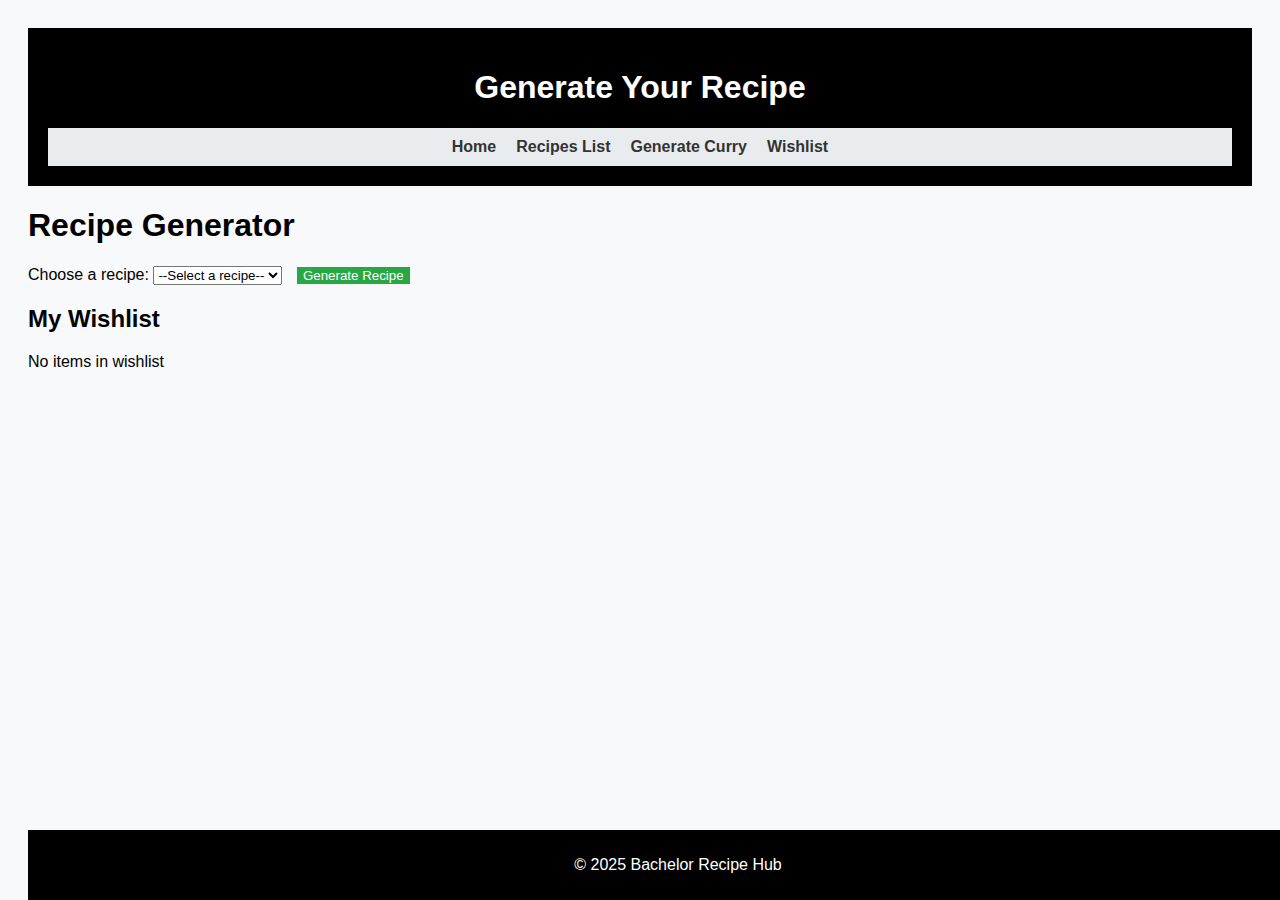
<file: generate.html>
<html>
<head>
  <title>Recipe Generator</title>
  <link rel="stylesheet" href="styles.css" />
</head>
<body>
  <header>
    <h1>Generate Your Recipe</h1>
    <nav>
      <a href="index.html">Home</a>
      <a href="recipes.html">Recipes List</a>
      <a href="generate.html">Generate Curry</a>
      <a href="wishlist.html">Wishlist</a>
    </nav>
  </header>

  <h1>Recipe Generator</h1>
  <label for="recipeInput">Choose a recipe:</label>
  <select id="recipeInput">
    <option value="">--Select a recipe--</option>
    <option value="egg friedrice">Egg Friedrice</option>
    <option value="soya pakoda">Soya Pakoda</option>
    <option value="chicken curry">Chicken Curry</option>
    <option value="maggie">Maggie</option>
    <option value="tomato dal">Tomato Dal</option>
    <option value="cappucino coffee">Cappucino Coffee</option>
    <option value="pulihora">Pulihora</option>
    <option value="sambar">Sambar</option>
    <option value="potato fry">Potato Fry</option>
    
  </select>

  <button onclick="getRecipe()">Generate Recipe</button>

  <div id="results"></div>

  <h2>My Wishlist</h2>
  <ul id="wishlistItems"></ul>
  
  </main>
  <footer>
    <p>&copy; 2025 Bachelor Recipe Hub</p>
  </footer>

  <script src="scripts.js"></script>
</body>
</html>
</file>
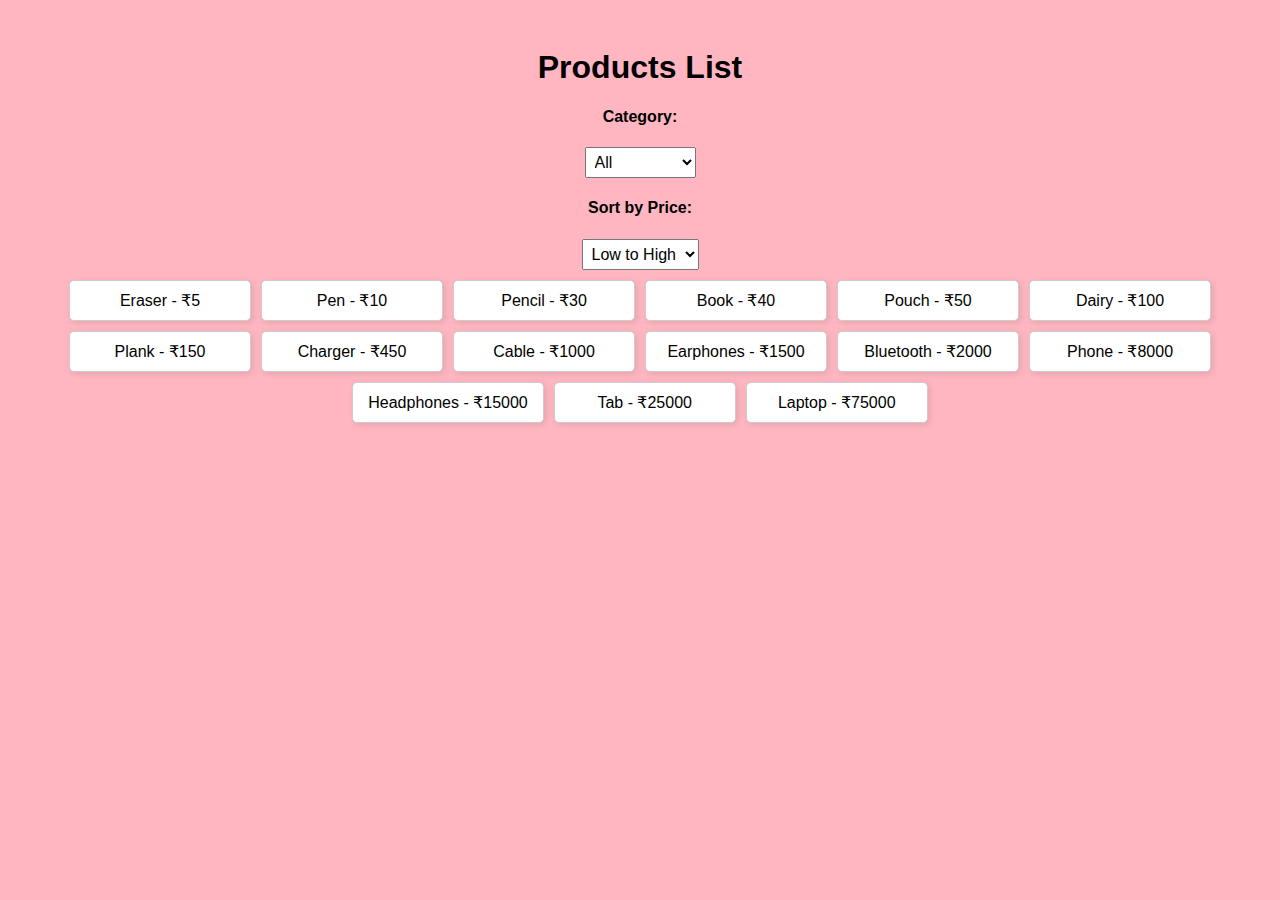
<file: productlisting.html>
<!DOCTYPE html>
<html lang="en">
<head>
  <meta charset="UTF-8" />
  <meta name="viewport" content="width=device-width, initial-scale=1.0" />
  <title>Product Listing</title>
  <style>
    body {
      font-family: Arial, sans-serif;
      padding: 20px;
      background-color: lightpink;
    }

    h1, h4, label {
      text-align: center;
    }

    select {
      font-size: 16px;
      padding: 5px;
      margin: 10px;
      display: block;
      margin-left: auto;
      margin-right: auto;
    }

    #productContainer {
      display: flex;
      flex-wrap: wrap;
      gap: 10px;
      justify-content: center;
    }

    #productContainer > div {
      border: 1px solid #ccc;
      padding: 10px 15px;
      background-color: white;
      border-radius: 5px;
      font-size: 16px;
      min-width: 150px;
      text-align: center;
      box-shadow: 2px 2px 6px rgba(0, 0, 0, 0.1);
    }
  </style>
</head>
<body>
  <center>
    <h1>Products List</h1>
  </center>

  <h4><b><label for="categoryFilter">Category:</label></b></h4>
  <select id="categoryFilter">
    <option value="all">All</option>
    <option value="electronics">Electronics</option>
    <option value="stationery">Stationery</option>
  </select>

  <h4><b><label for="sortPrice">Sort by Price:</label></b></h4>
  <select id="sortPrice">
    <option value="asc">Low to High</option>
    <option value="desc">High to Low</option>
  </select>

  <div id="productContainer"></div>

  <script>
    const products = [
      { name: "Laptop", category: "electronics", price: 75000 },
      { name: "Phone", category: "electronics", price: 8000 },
      { name: "Earphones", category: "electronics", price: 1500 },
      { name: "Bluetooth", category: "electronics", price: 2000 },
      { name: "Charger", category: "electronics", price: 450 },
      { name: "Cable", category: "electronics", price: 1000 },
      { name: "Tab", category: "electronics", price: 25000 },
      { name: "Headphones", category: "electronics", price: 15000 },
      { name: "Book", category: "stationery", price: 40 },
      { name: "Pen", category: "stationery", price: 10 },
      { name: "Pencil", category: "stationery", price: 30 },
      { name: "Dairy", category: "stationery", price: 100 },
      { name: "Eraser", category: "stationery", price: 5 },
      { name: "Pouch", category: "stationery", price: 50 },
      { name: "Plank", category: "stationery", price: 150 }
    ];

    function displayProducts(items) {
      const container = document.getElementById("productContainer");
      container.innerHTML = "";
      items.forEach(product => {
        const div = document.createElement("div");
        div.textContent = `${product.name} - ₹${product.price}`;
        container.appendChild(div);
      });
    }

    function applyFilters() {
      const category = document.getElementById("categoryFilter").value;
      const sort = document.getElementById("sortPrice").value;
      let filtered = products.filter(p => category === "all" || p.category === category);

      if (sort === "asc") {
        filtered.sort((a, b) => a.price - b.price);
      } else {
        filtered.sort((a, b) => b.price - a.price);
      }

      displayProducts(filtered);
    }

    document.getElementById("categoryFilter").addEventListener("change", applyFilters);
    document.getElementById("sortPrice").addEventListener("change", applyFilters);

    // Initial load with filters applied
    window.onload = applyFilters;
  </script>
</body>
</html>
</file>
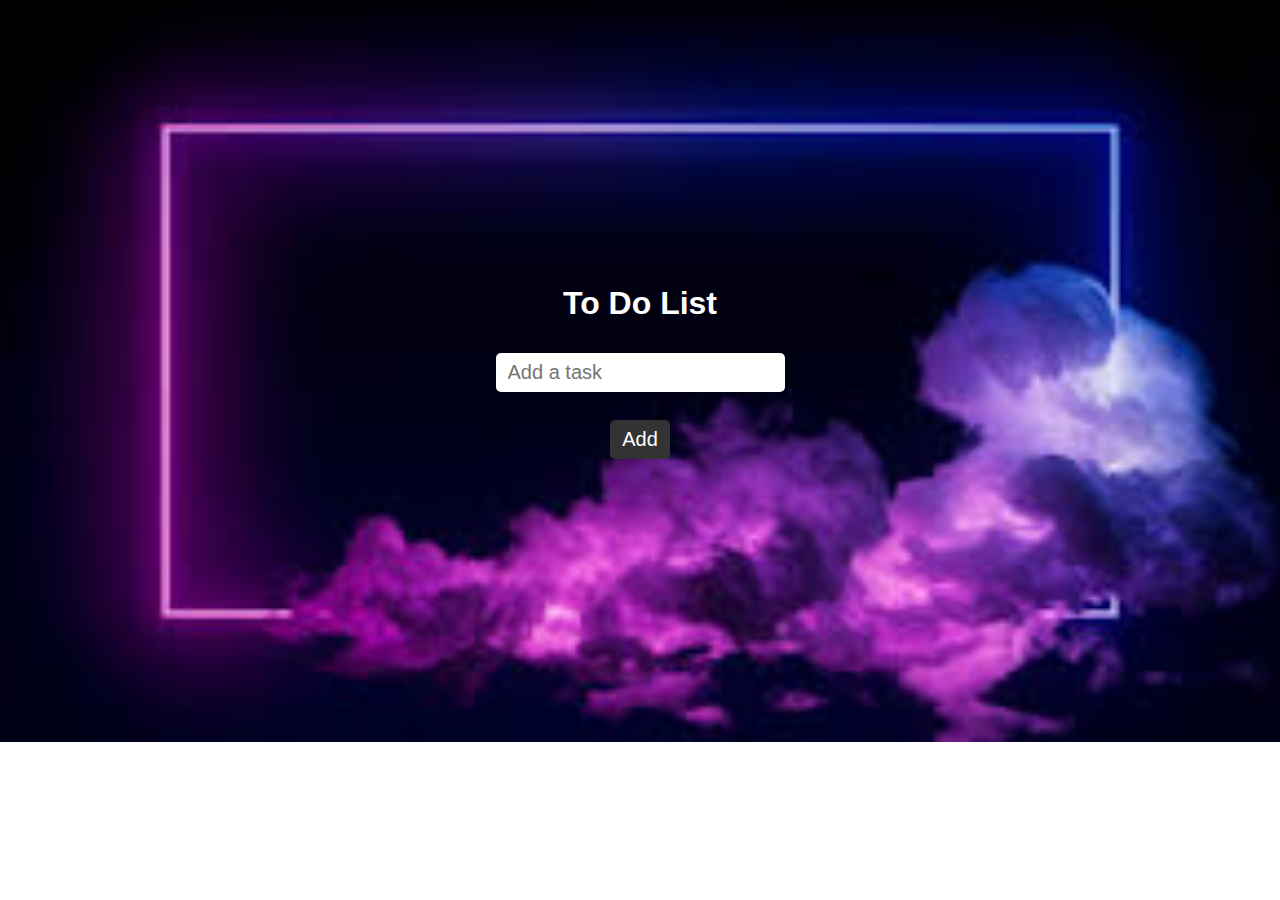
<file: todo.html>
<!DOCTYPE html>
<html lang="en">
<head>
  <meta charset="UTF-8" />
  <meta name="viewport" content="width=device-width, initial-scale=1.0" />
  <title>To-Do List</title>
  <style>
    body {
      background-image: url("todo bg colour.jpg");
      background-size: cover;    
      background-repeat: no-repeat;
      background-position: center; 
      font-family: Arial, sans-serif;
      padding: 250px;
    }

    h2 {
      color: white;
      font-size: 32px;
    }

    input, button {
      font-size: 20px;
      padding: 8px 12px;
      margin: 5px;
      border: none;
      border-radius: 5px;
    }

    button {
      cursor: pointer;
      background-color: #333;
      color: white;
    }

    ul {
      list-style-type: none;
      padding: 0;
      max-width: 400px;
      margin: 20px auto;
    }

    li {
      background-color: white;
      padding: 10px 15px;
      margin: 5px 0;
      border-radius: 4px;
      display: flex;
      justify-content: space-between;
      align-items: center;
      font-size: 18px;
    }

    .delete-btn {
      background-color: red;
      color: white;
      border: none;
      padding: 4px 8px;
      border-radius: 4px;
      cursor: pointer;
    }
  </style>
</head>
<body>
  <center>
    <h2>To Do List</h2>
    <input type="text" id="taskInput" placeholder="Add a task" /><br><br>
    <button onclick="addTask()">Add</button>
  </center>

  <ul id="taskList"></ul>

  <script>
    function addTask() {
      const taskInput = document.getElementById("taskInput");
      const taskText = taskInput.value.trim();

      if (taskText !== "") {
        // Create new <li> element
        const li = document.createElement("li");
        li.textContent = taskText;

        // Create delete button
        const deleteBtn = document.createElement("button");
        deleteBtn.textContent = "❌";
        deleteBtn.className = "delete-btn";

        // When delete button is clicked, remove the task
        deleteBtn.onclick = function () {
          li.remove();
        };

        // Add delete button to list item
        li.appendChild(deleteBtn);

        // Add list item to the task list
        document.getElementById("taskList").appendChild(li);

        // Clear input
        taskInput.value = "";
      } else {
        alert("Please enter a task.");
      }
    }
  </script>
</body>
</html>
</file>
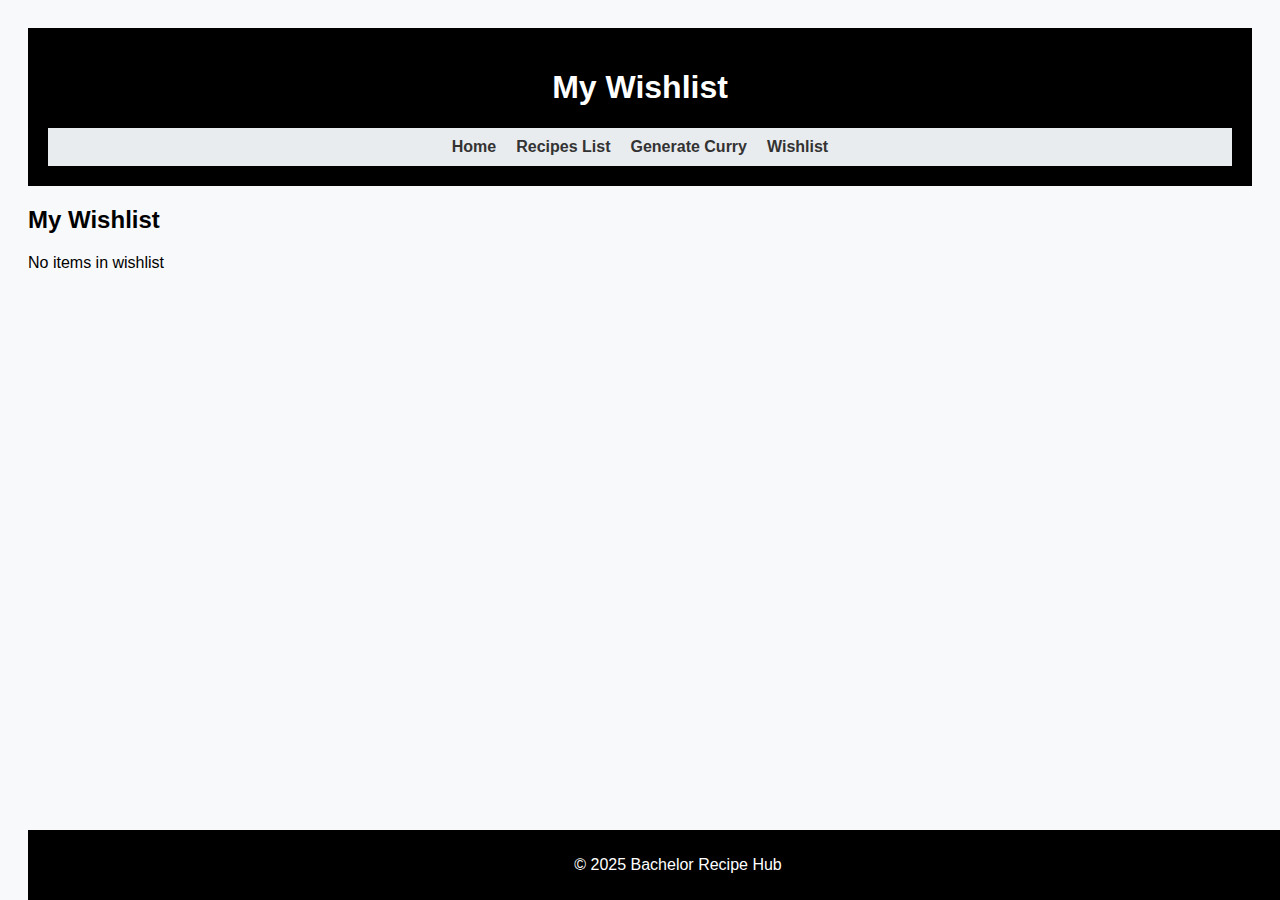
<file: wishlist.html>
<html>
<head>
  <meta charset="UTF-8" />
  <meta name="viewport" content="width=device-width, initial-scale=1.0"/>
  <title>My Wishlist</title>
  <link rel="stylesheet" href="styles.css" />
</head>
<body>
  <header>
    <h1>My Wishlist</h1>
    <nav>
      <a href="index.html">Home</a>
      <a href="recipes.html">Recipes List</a>
      <a href="generate.html">Generate Curry</a>
      <a href="wishlist.html">Wishlist</a>
    </nav>
  </header>



<h2>My Wishlist</h2>
  <ul id="wishlistItems"></ul>


  <footer>
    <p>&copy; 2025 Bachelor Recipe Hub</p>
  </footer>

  <script src="scripts.js"></script>
</body>
</html>
</file>
<file: styles.css>
body {
  font-family: Arial, sans-serif;
  padding: 20px;
  background-color: #f8f9fa;
}

header {
  background-color: black;
  color: white;
  padding: 20px;
  text-align: center;
}

nav {
  display: flex;
  justify-content: center;
  gap: 20px;
  background-color: #e9ecef;
  padding: 10px;
}

nav a {
  text-decoration: none;
  color: #333;
  font-weight: bold;
}

main {
  padding: 20px;
  max-width: 800px;
  margin: auto;
}

.hero {
  text-align: center;
}

.hero-img {
  width: 100%;
  max-height: 300px;
  object-fit: cover;
  border-radius: 10px;
}

.recipe-list ul {
  list-style-type: none;
  padding: 0;
}

.recipe-list li {
  display: flex;
  align-items: center;
  gap: 10px;
  margin-bottom: 10px;
}

.recipe-list img {
  width: 80px;
  height: 80px;
  border-radius: 50%;
  object-fit: cover;
}

footer {
  background-color: black;
  color: white;
  text-align: center;
  padding: 10px;
  position: fixed;
  bottom: 0;
  width: 100%;
}

#results {
  margin-top: 20px;
}

ul {
  list-style-type: none;
  padding: 0;
}

li {
  margin-bottom: 5px;
}

button {
  margin-left: 10px;
  cursor: pointer;
}


#wishlist ul {
  list-style: none;
  padding: 0;
}

#wishlist li {
  background-color: #fff;
  padding: 10px;
  margin-bottom: 5px;
  border-radius: 5px;
  box-shadow: 0 1px 3px rgba(0,0,0,0.1);
}


button {
  background-color: #28a745;
  border: none;
  color: white;
  cursor: pointer;
}
</file>
